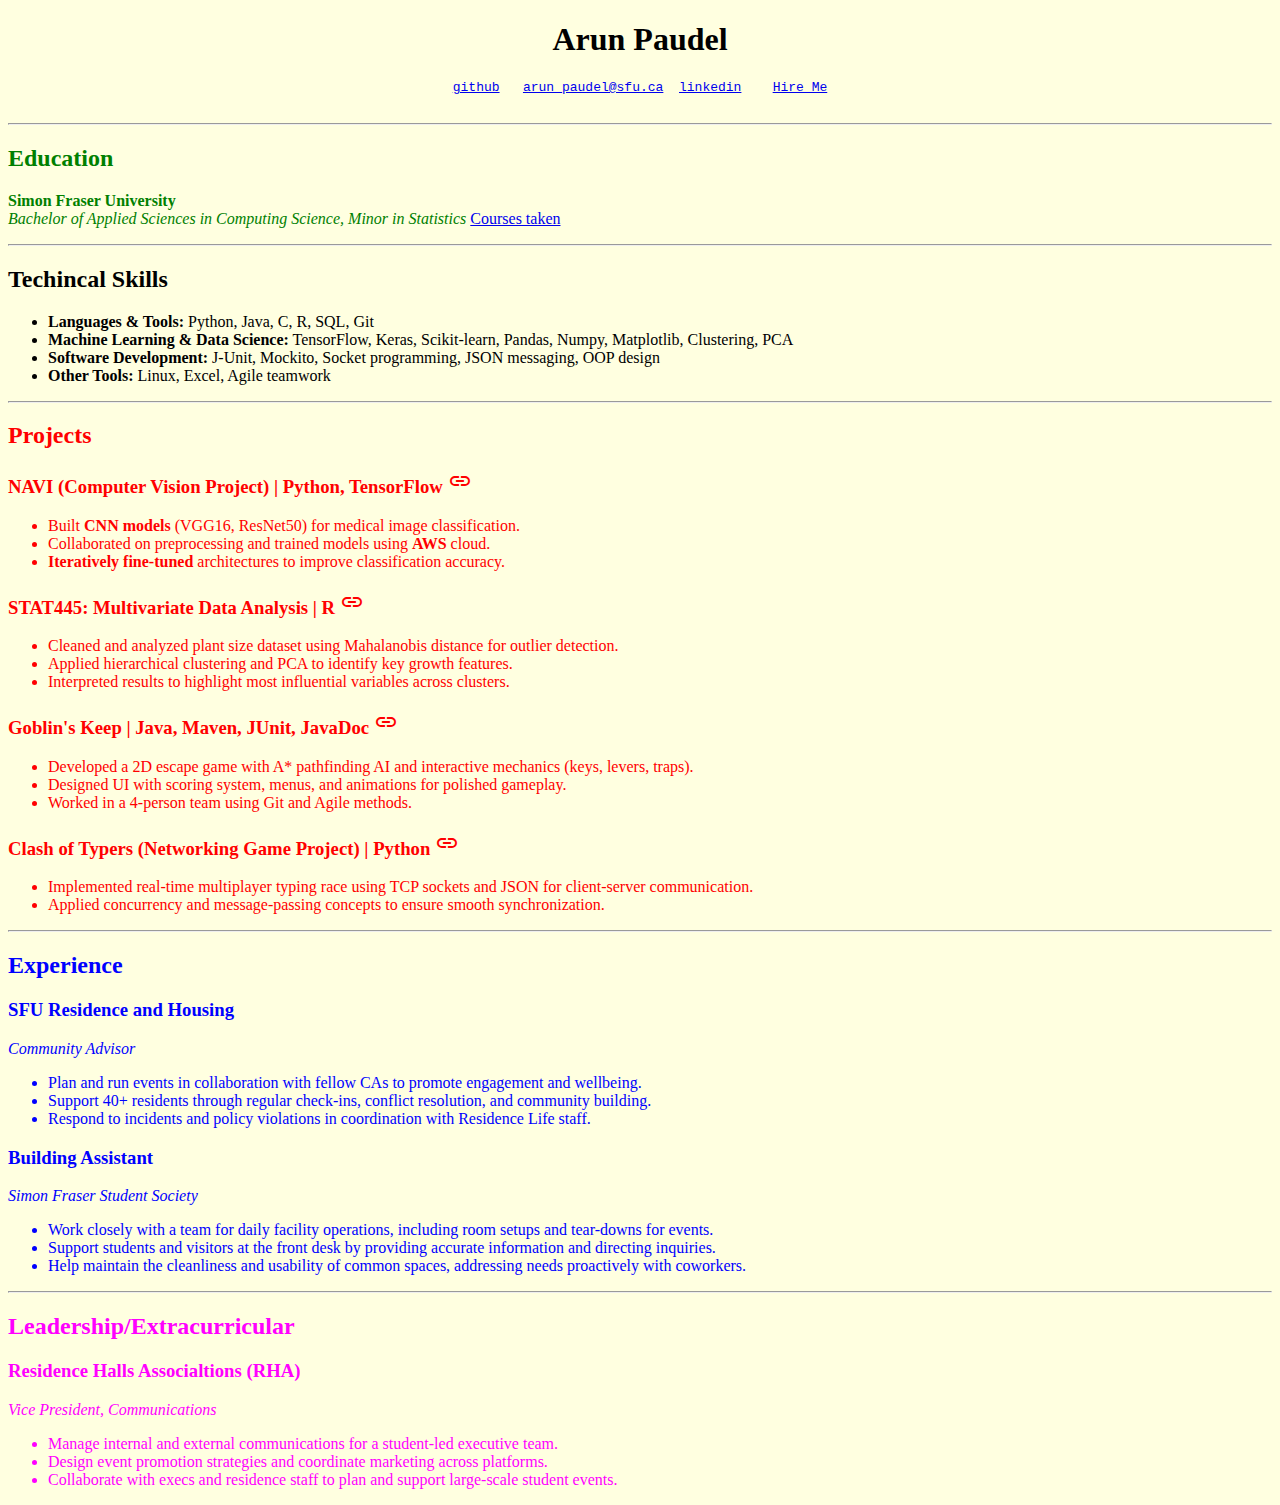
<file: index.html>
<!DOCTYPE html>

<html>

<head>
    <title> Arun Paudel </title>

    <link rel="icon"
        href="https://encrypted-tbn0.gstatic.com/images?q=tbn:ANd9GcTx31DmEX7R5xq8Q7-M59I5OYKkYB5o3jcSHQ&s">

    <link rel="stylesheet" href="style.css">

    <link rel="stylesheet" href="https://fonts.googleapis.com/icon?family=Material+Icons">
</head>

<body>
    <div class="header">
        <h1>Arun Paudel</h1>
        <pre>
<a href="https://github.com/arunPdl02" target="_blank">github</a>   <a href="mailto:arun_paudel@sfu.ca">arun_paudel@sfu.ca</a>  <a href="https://www.linkedin.com/in/arun-paudel-/" target="_blank">linkedin</a>    <a href="hireForm.html">Hire Me</a>
        </pre>

    </div>

    <hr>

    <div class ="education">
        <h2> Education</h2>
        <p>
            <b>Simon Fraser University</b>
            <br>
            <i>Bachelor of Applied Sciences in Computing Science, Minor in Statistics</i>
            <a href="courses.html"> Courses taken</a>
        </p>
    </div>
    <hr>

    <div>
        <h2>Techincal Skills</h2>
        <ul>
            <li><b>Languages & Tools:</b> Python, Java, C, R, SQL, Git</li>
            <li><b>Machine Learning & Data Science:</b> TensorFlow, Keras, Scikit-learn, Pandas, Numpy, Matplotlib,
                Clustering, PCA</li>
            <li><b>Software Development:</b> J-Unit, Mockito, Socket programming, JSON messaging, OOP design</li>
            <li><b>Other Tools:</b> Linux, Excel, Agile teamwork</li>
        </ul>
    </div>
    <hr>

    <div class ="projects">
        <h2>Projects</h2>
        <h3>NAVI (Computer Vision Project) | Python, TensorFlow <i class="material-icons">link</i></h3>
        <ul>
            <li>Built <b>CNN models </b> (VGG16, ResNet50) for medical image classification.</li>
            <li>Collaborated on preprocessing and trained models using <b>AWS</b> cloud.</li>
            <li><b>Iteratively fine-tuned</b> architectures to improve classification accuracy.</li>
        </ul>

        <h3>STAT445: Multivariate Data Analysis | R <i class="material-icons">link</i></h3>
        <ul>
            <li>Cleaned and analyzed plant size dataset using Mahalanobis distance for outlier detection.</li>
            <li>Applied hierarchical clustering and PCA to identify key growth features.</li>
            <li> Interpreted results to highlight most influential variables across clusters.</li>
        </ul>

        <h3>Goblin's Keep | Java, Maven, JUnit, JavaDoc <i class="material-icons">link</i></h3>
        <ul>
            <li>Developed a 2D escape game with A* pathfinding AI and interactive mechanics (keys, levers, traps).</li>
            <li> Designed UI with scoring system, menus, and animations for polished gameplay.</li>
            <li> Worked in a 4-person team using Git and Agile methods.</li>
        </ul>

        <h3>Clash of Typers (Networking Game Project) | Python <i class="material-icons">link</i></h3>
        <ul>
            <li> Implemented real-time multiplayer typing race using TCP sockets and JSON for client-server
                communication.
            </li>
            <li>Applied concurrency and message-passing concepts to ensure smooth synchronization.</li>
        </ul>
    </div>
    <hr>


    <div class="experience">
        <h2>Experience</h2>
        <h3>SFU Residence and Housing</h3>
        <p><i>Community Advisor</i></p>
        <ul>
            <li> Plan and run events in collaboration with fellow CAs to promote engagement and wellbeing.</li>
            <li>Support 40+ residents through regular check-ins, conflict resolution, and community building.</li>
            <li> Respond to incidents and policy violations in coordination with Residence Life staff.</li>
        </ul>

        <h3>Building Assistant</h3>
        <p><i>Simon Fraser Student Society</i></p>
        <ul>
            <li>Work closely with a team for daily facility operations, including room setups and tear-downs for events.
            </li>
            <li> Support students and visitors at the front desk by providing accurate information and directing
                inquiries.</li>
            <li> Help maintain the cleanliness and usability of common spaces, addressing needs proactively with
                coworkers.</li>
        </ul>
    </div>
    <hr>

    <div class="leadership">
        <h2>Leadership/Extracurricular</h2>
        <h3>Residence Halls Associaltions (RHA)</h3>
        <p><i>Vice President, Communications</i></p>
        <ul>
            <li>Manage internal and external communications for a student-led executive team.</li>
            <li>Design event promotion strategies and coordinate marketing across platforms.</li>
            <li>Collaborate with execs and residence staff to plan and support large-scale student events.</li>
        </ul>
    </div>
</body>

</html>
</file>
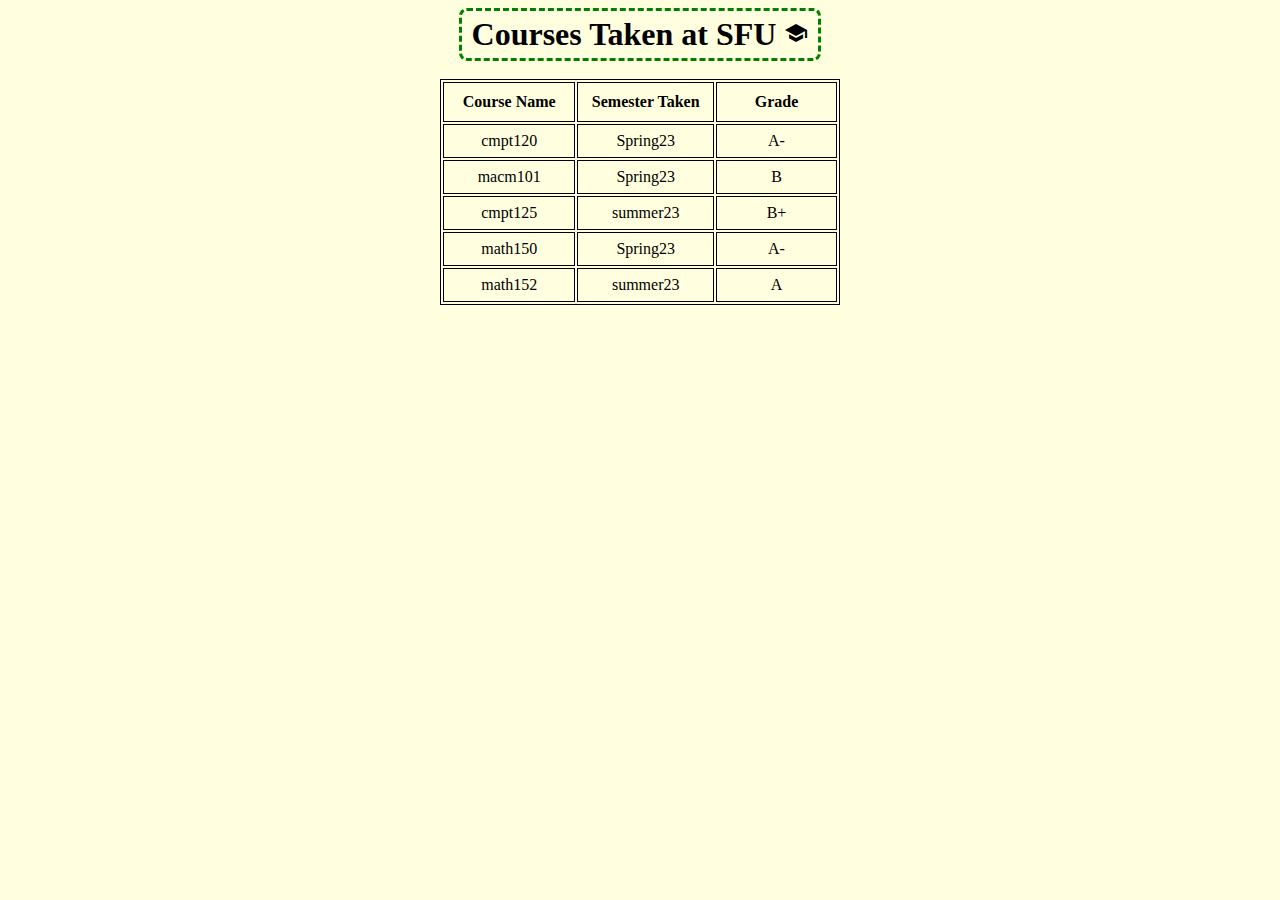
<file: courses.html>
<!DOCTYPE html>

<html>

<head>
    <title>Course List</title>
    <Link rel="stylesheet" href="components.css">
    <link rel="stylesheet" href="style.css">
    <link rel="stylesheet" href="https://fonts.googleapis.com/icon?family=Material+Icons">
</head>

<body>
    <div class="header">
        <h1 class="courseHeader">Courses Taken at SFU
            <i class="material-icons">school</i>
        </h1>
    </div>
<br>
    <table>
        <tr>
            <th>Course Name</th>
            <th>Semester Taken</th>
            <th>Grade</th>
        </tr>
        <tr>
            <td>cmpt120</td>
            <td>Spring23</td>
            <td>A-</td>
        </tr>
        <tr>
            <td>macm101</td>
            <td>Spring23</td>
            <td>B</td>
        </tr><tr>
            <td>cmpt125</td>
            <td>summer23</td>
            <td>B+</td>
        </tr><tr>
            <td>math150</td>
            <td>Spring23</td>
            <td>A-</td>
        </tr><tr>
            <td>math152</td>
            <td>summer23</td>
            <td>A</td>
    </table>
</body>

</html>
</file>
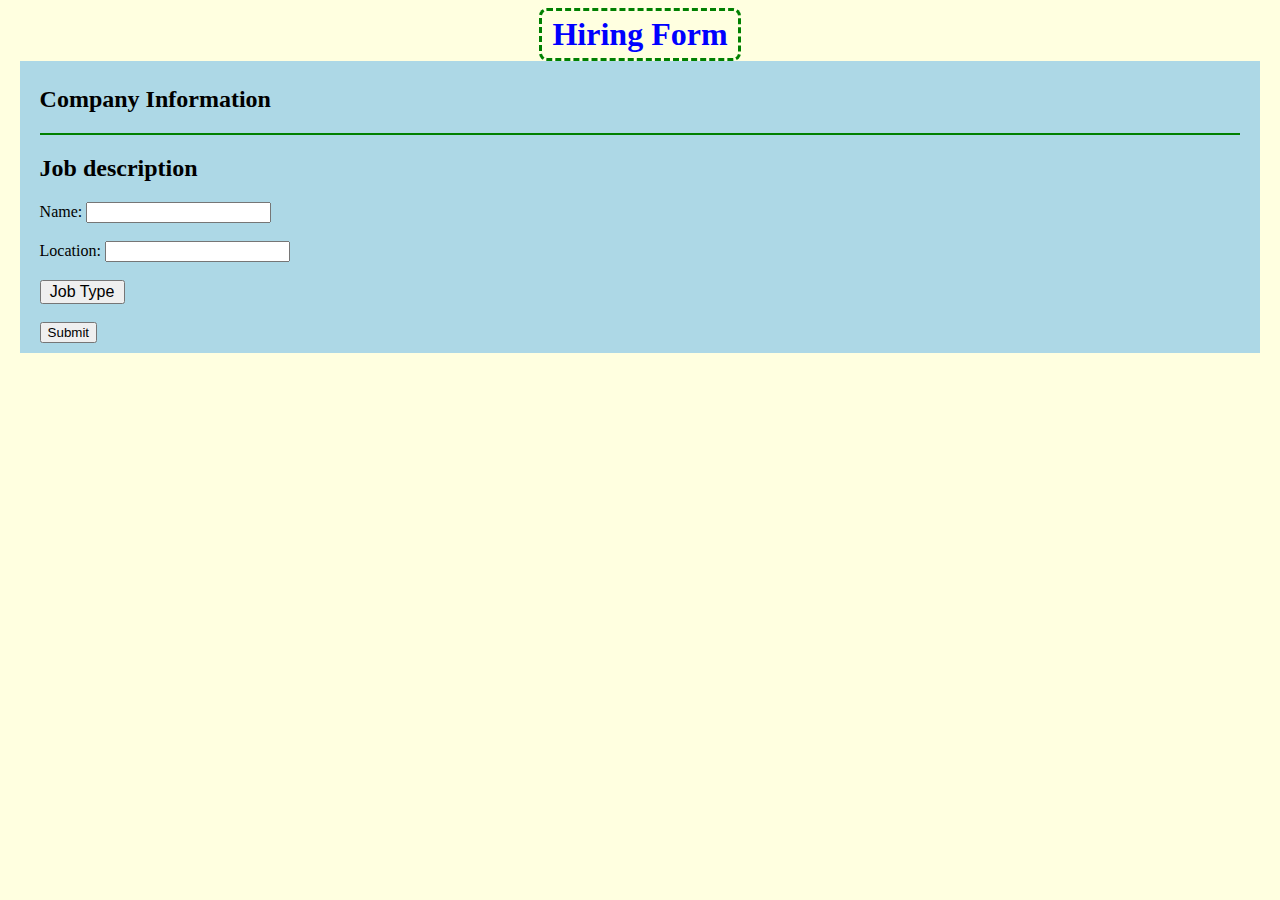
<file: hireForm.html>
<!DOCTYPE html>

<html>

<head>
    <title>Hire Form</title>
    <Link rel="stylesheet" href="style.css">
    <Link rel="stylesheet" href="components.css">
</head>

<body>
    <div class="header">
        <h1 class="hireFormHeader">Hiring Form</h1>
    </div>

    <div class="form">
        <div class="companyInformation">
            <h2>Company Information</h2>
        </div>

        <hr color="green">

        <div class="jobInformation">
            <h2>Job description</h2>
            <form action="database.py" method="post">
                <label for="username">Name: </label>
                <input type="text" name="username" id="username">
                <br><br>
                <label for="location">Location: </label>
                <input type="text" name="location" id="location">
                <br><br>
                <div class="dropdown">
                    <button class="dropdownButton">Job Type</button>
                    <div class="dropdownMenu">
                        <a href="#">Contract</a>
                        <a href="#">Full-time</a>
                        <a href="#">Part-time</a>
                    </div>
                </div>
                <br><br>
                <input type="submit" value="Submit">
            </form>
        </div>
    </div>
</body>

</html>
</file>
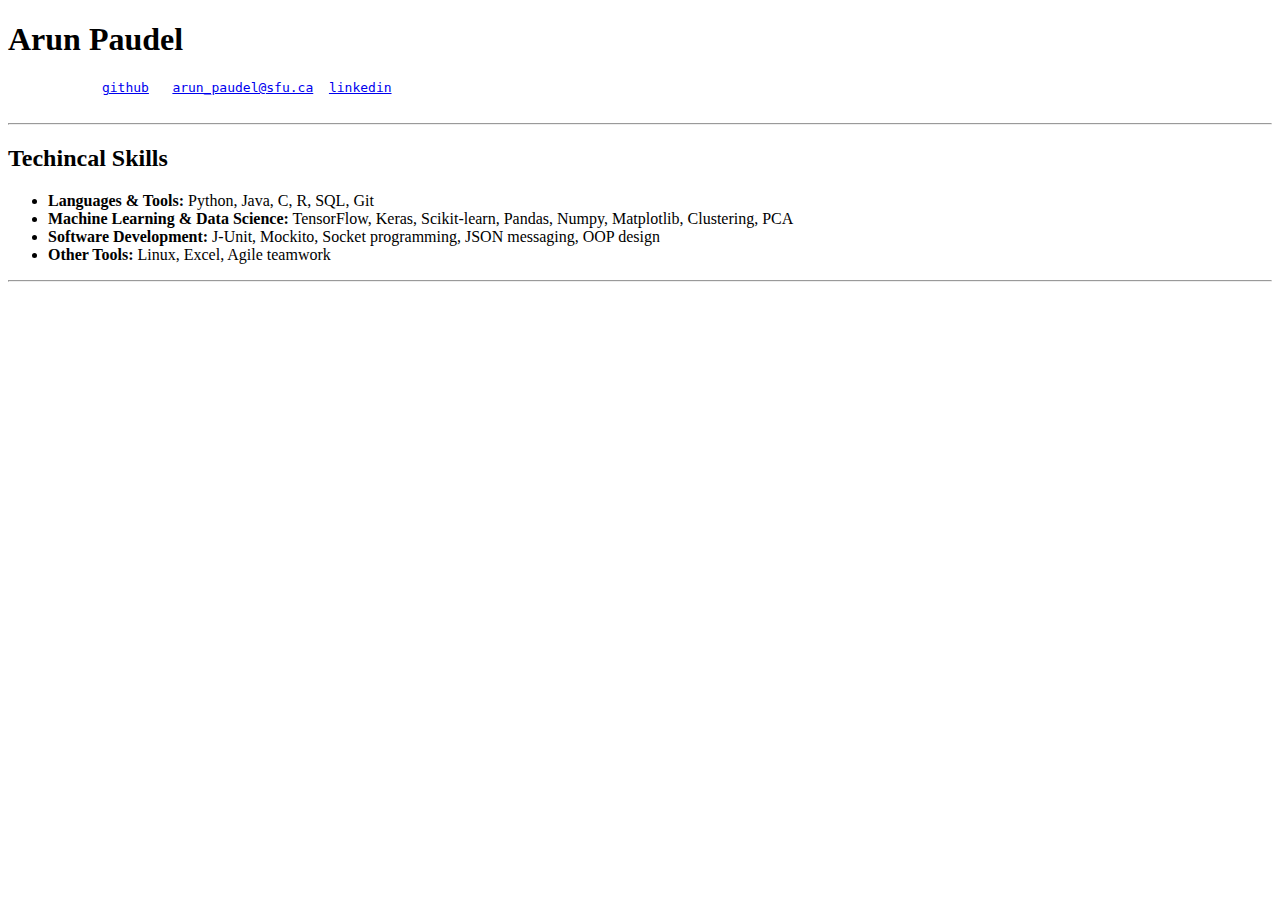
<file: resume.html>
<!DOCTYPE html>

<html>
    <head>
        <title> Arun Paudel </title>

        <link rel="icon" href="https://encrypted-tbn0.gstatic.com/images?q=tbn:ANd9GcTx31DmEX7R5xq8Q7-M59I5OYKkYB5o3jcSHQ&s">
    </head>
    
    <body>
        <h1>Arun Paudel</h1>
        <pre>
            <a href="https://github.com/arunPdl02">github</a>   <a href="mailto:arun_paudel@sfu.ca">arun_paudel@sfu.ca</a>  <a href="https://www.linkedin.com/in/arun-paudel-/">linkedin</a>
        </pre>
        <hr>
        <h2>Techincal Skills</h2>
        <ul>
            <li><b>Languages & Tools:</b> Python, Java, C, R, SQL, Git</li>
            <li><b>Machine Learning & Data Science:</b> TensorFlow, Keras, Scikit-learn, Pandas, Numpy, Matplotlib, Clustering, PCA</li>
            <li><b>Software Development:</b> J-Unit, Mockito, Socket programming, JSON messaging, OOP design</li>
            <li><b>Other Tools:</b> Linux, Excel, Agile teamwork</li>
        </ul>
        <hr>
    </body>
    </html>
</file>
<file: style.css>
div[class="header"] {
    text-align: center;
}

h1[class="courseHeader"]{
    display: inline-block;
    border: 3px dashed green;
    border-radius: 8px;
    padding: 5px 10px 5px 10px;
    margin: 0 auto;
}

h1.hireFormHeader{
    color:blue;
    display: inline-block;
    border: 3px dashed green;
    border-radius: 8px;
    padding: 5px 10px 5px 10px;
    margin: 0 auto;
}

div.form{
    background-color: lightblue;
    width: 95%;
    margin:0 auto;
    border:0;
    padding:5px 20px 10px 20px;
}

body{
    background-color: lightyellow;
}

div[class="education"] {
    color:green;
}

div[class="projects"] {
    color:red;
}

div[class="experience"] {
    color:blue;
}

div[class="leadership"] {
    color:magenta;
}

.material-icons{
    font-size:30px;
}
</file>
<file: components.css>
table, th, td{
    border:1px solid black;
    width: 400px;
}

td{
    text-align: center;
    padding: 7px;
}

th{
    padding: 10px;
}

tr:hover{
    background-color: lightgreen;
}

table{
    margin: 0 auto;
}

/* ---------------------Hiring Form----------------- */

.dropdownButton{
    font-size: 16px;
    min-width: 85px;
    cursor: pointer;
}

.dropdown{
    position:relative;
    display: inline-block;
}

.dropdownMenu{
    display: none;
    position: absolute; /*bring the menue right below the button*/
    background-color: aquamarine;
    min-width: 85px;
    text-align: center;
}

.dropdownMenu a{
    /* Each a is a block now i.e. separated*/
    display: block;
    color:brown;
    text-decoration: none;
    padding: 5px;
}

/* change the background of the options inside the menu when hovered over them */
.dropdownMenu a:hover{
    background-color: lightgreen;
}

/*Override the display from none to block when hovered over dropdown*/
.dropdown:hover .dropdownMenu{
    display: block
}

/* change the background of the button when hovered over the dropdown area (button and the list) */
.dropdown:hover .dropdownButton{
    background-color: darkgray;
}
</file>
